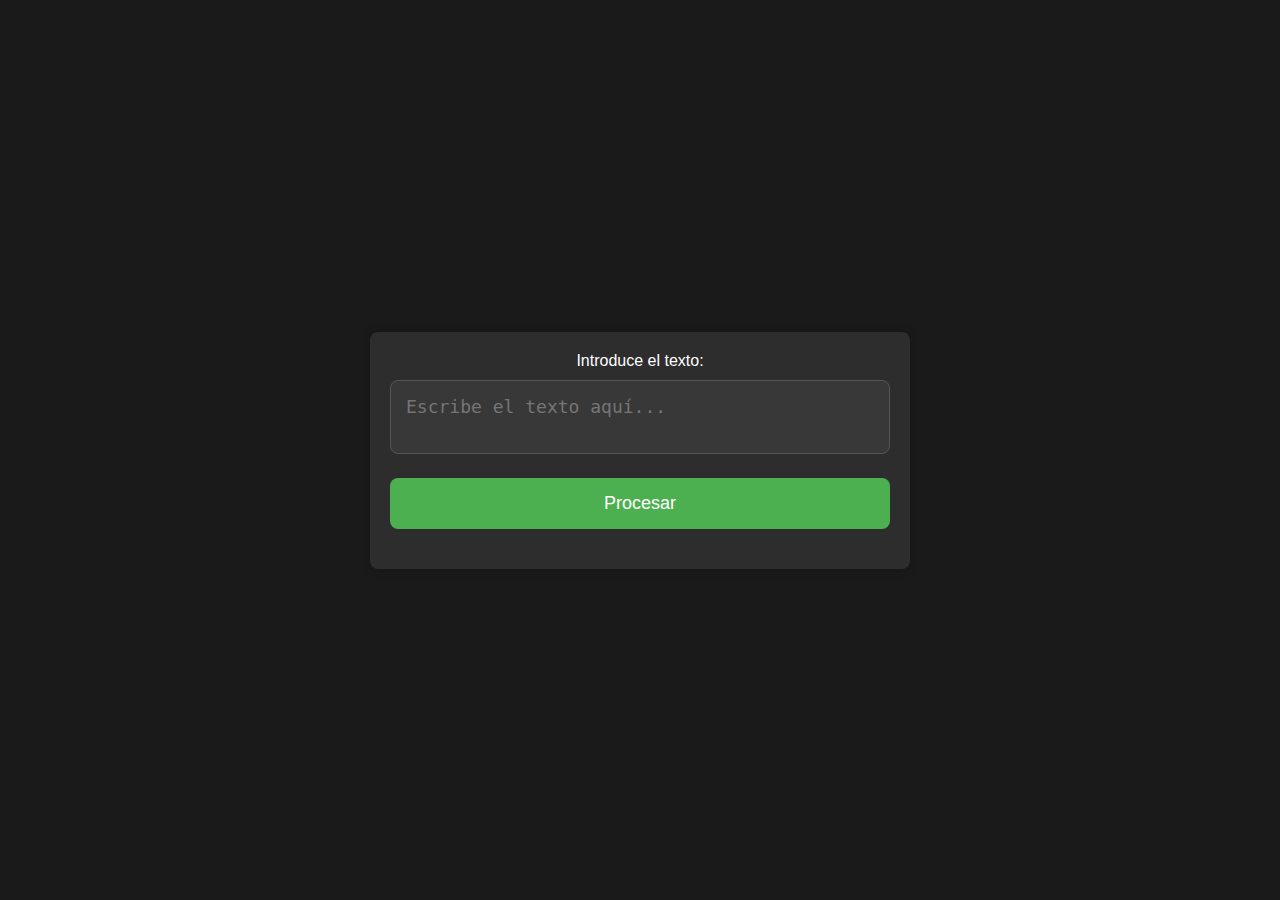
<file: index.html>
<!DOCTYPE html>
<html lang="es">
<head>
  <meta charset="UTF-8">
  <meta name="viewport" content="width=device-width, initial-scale=1.0">
  <title>IPV6 BGP SUMMARY</title>
  <link rel="stylesheet" href="styles.css">
</head>
<body>

<div class="container">
  <label for="inputTexto">Introduce el texto:</label>
  <textarea id="inputTexto" placeholder="Escribe el texto aquí..."></textarea>
  <button id="botonProcesar">Procesar</button>
  <div id="resultado"></div>
</div>

<script src="script.js"></script>

</body>
</html>
</file>
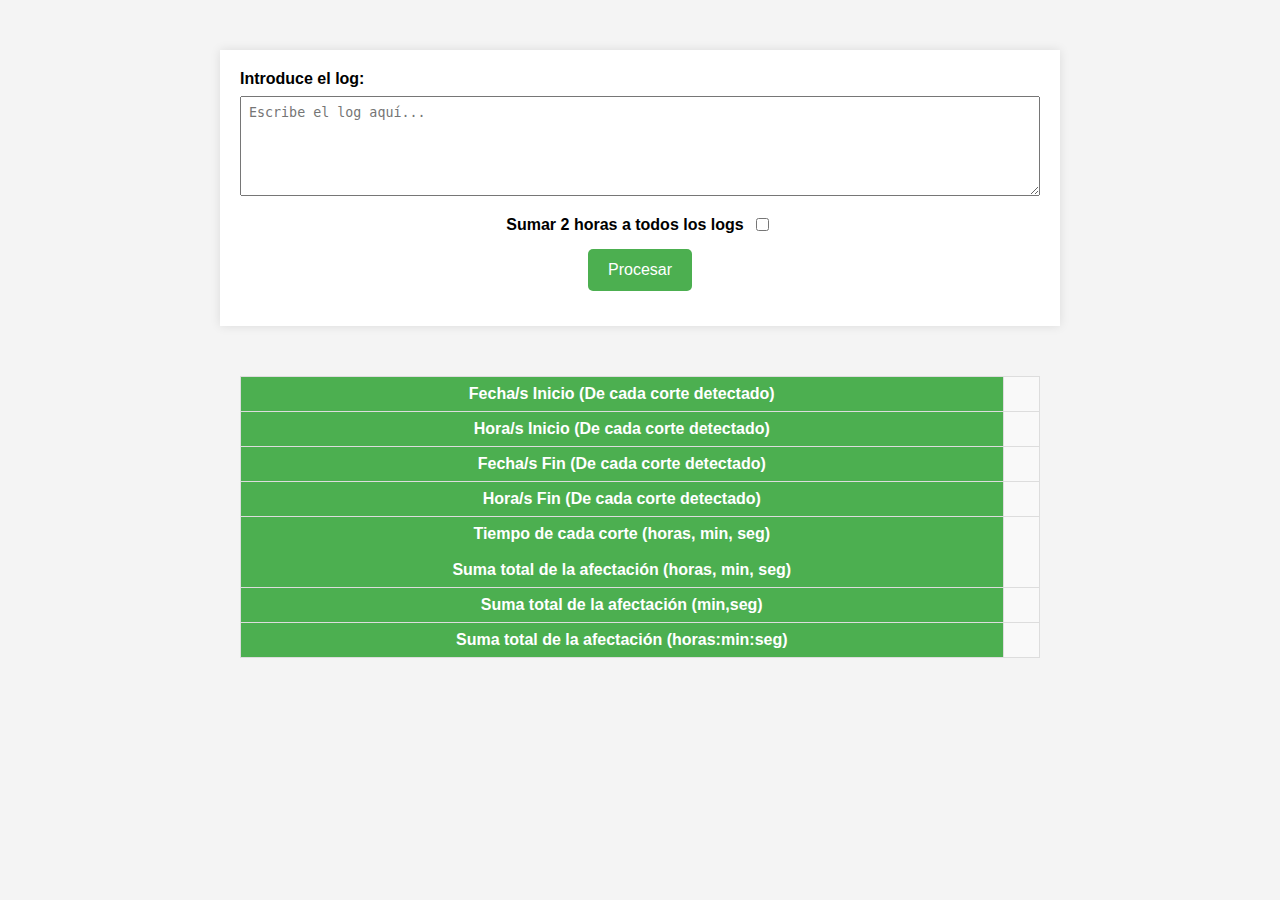
<file: LOGS/index.html>
<!DOCTYPE html>
<html lang="es">
<head>
  <meta charset="UTF-8">
  <meta name="viewport" content="width=device-width, initial-scale=1.0">
  <title>Página para procesar LOGS</title>
  <link rel="stylesheet" href="styles.css">
</head>
<body>

<div class="container">
  <label for="inputTexto">Introduce el log:</label>
  <textarea id="inputTexto" placeholder="Escribe el log aquí..."></textarea>
  
  <div class="checkbox-container">

    <label for="sumarHora">Sumar 2 horas a todos los logs</label>
    <input type="checkbox" id="sumarHora">
    
  </div>
  
  <button id="botonProcesar">Procesar</button>
  <div id="resultado"></div>
</div>


<div id="tablaResultadosContainer">
  <table id="tablaResultados">

    <tr>
      <th>Fecha/s Inicio (De cada corte detectado)</th>
      <td><p id="fechaDown"></p></td>
    </tr>

    <tr>
      <th>Hora/s Inicio (De cada corte detectado)</th>
      <td><p id="horaDown"></p></td>
    </tr>

    <tr>
      <th>Fecha/s Fin (De cada corte detectado)</th>
      <td><p id="fechaUp"></p></td>
    </tr>

    <tr>
      <th>Hora/s Fin (De cada corte detectado)</th>
      <td><p id="horaUp"></p></td>
    </tr>

    <tr>
      <th>Tiempo de cada corte (horas, min, seg) <br> <br> Suma total de la afectación (horas, min, seg)</th>
      <td><p id="tiempoHoras"></p></td>
    </tr>

    <tr>
      <th> Suma total de la afectación (min,seg)</th>
      <td><p id="tiempoMinutos"></p></td>
    </tr>
    <tr>
      <th> Suma total de la afectación (horas:min:seg)</th>
      <td><p id="tiempoExcel"></p></td>
    </tr>


    
  </table>
</div>

<script type="module" src="main.js"></script>

</body>
</html>
</file>
<file: styles.css>
body {
    font-family: Arial, sans-serif;
    background-color: #1a1a1a;
    color: #fff;
    margin: 0;
    padding: 0;
    display: flex;
    flex-direction: column;
    align-items: center;
    justify-content: center;
    height: 100vh;
  }
  
  .container {
    background-color: #2d2d2d;
    border-radius: 8px;
    box-shadow: 0 0 10px rgba(0, 0, 0, 0.2);
    padding: 20px;
    text-align: center;
    max-width: 500px;
    width: 90%;
  }
  
  #inputTexto {
    width: 100%;
    padding: 15px;
    margin-top: 10px;
    font-size: 18px;
    background-color: #383838;
    color: #fff;
    border: 1px solid #555;
    border-radius: 8px;
    margin-bottom: 20px;
    box-sizing: border-box;
    resize: none;
  }
  
  #botonProcesar {
    width: 100%;
    padding: 15px;
    font-size: 18px;
    cursor: pointer;
    background-color: #4caf50;
    color: #fff;
    border: none;
    border-radius: 8px;
  }
  
  #resultado {
    margin-top: 20px;
    font-size: 18px;
    color: #ddd;
  }
</file>
<file: LOGS/styles.css>
body {
  font-family: Arial, sans-serif;
  margin: 0;
  padding: 0;
  background-color: #f4f4f4;
}

.container {
  max-width: 800px;
  margin: 50px auto;
  background-color: #fff;
  padding: 20px;
  box-shadow: 0 0 10px rgba(0, 0, 0, 0.1);
}

label {
  display: block;
  margin-bottom: 8px;
  font-weight: bold;
}

textarea {
  width: 100%;
  height: 100px;
  margin-bottom: 15px;
  padding: 8px;
  box-sizing: border-box;
}

.checkbox-container {
  display: flex;
  align-items: center;
  justify-content: center; 
  margin-bottom: 15px;
}

.checkbox-container label {
  margin-bottom: 0;
  margin-right: 8px;
}

.checkbox-container input {
  margin-right: 5px;
}

button {
  padding: 12px 20px;
  background-color: #4caf50;
  color: #fff;
  border: none;
  cursor: pointer;
  display: block;
  margin: 15px auto;
  border-radius: 5px;
  font-size: 16px;
}

button:hover {
  background-color: #45a049;
}

#tablaResultadosContainer {
  max-width: 800px;
  margin: 20px auto;
}

#tablaResultados {
  width: 100%;
  border-collapse: collapse;
  margin-top: 20px;
}

#tablaResultados th, #tablaResultados td {
  border: 1px solid #ddd;
  padding: 8px;
  text-align: center;
}

#tablaResultados th {
  background-color: #4caf50;
  color: #fff;
}

#tablaResultados td {
  background-color: #f9f9f9;
}

#tablaResultadosBody tr:hover {
  background-color: #f5f5f5;
}
</file>
